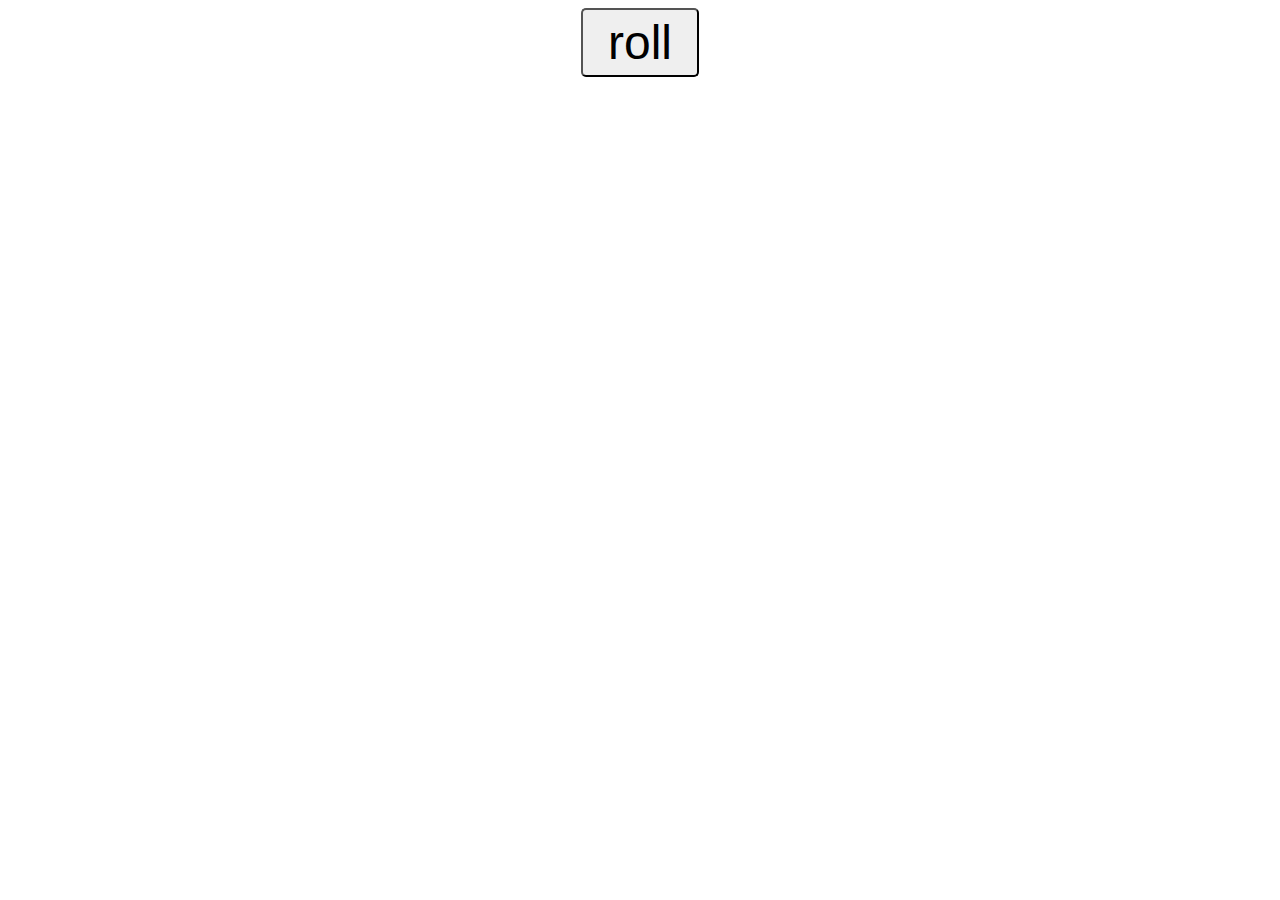
<file: index.html>
<!DOCTYPE html>
<html lang="en">
<head>
    <meta charset="UTF-8">
    <meta name="viewport" content="width=device-width, initial-scale=1.0">
    <title>my website</title>
    <link rel="stylesheet" href="style.css">
</head>
<body>
    <button id="myButton">roll</button><br>
    <label id="label1" class="myLabels"></label><br>
    <label id="label2" class="myLabels"></label><br>
    <label id="label3" class="myLabels"></label><br>
    <script src="index.js"></script>
</body>
</html>
</file>
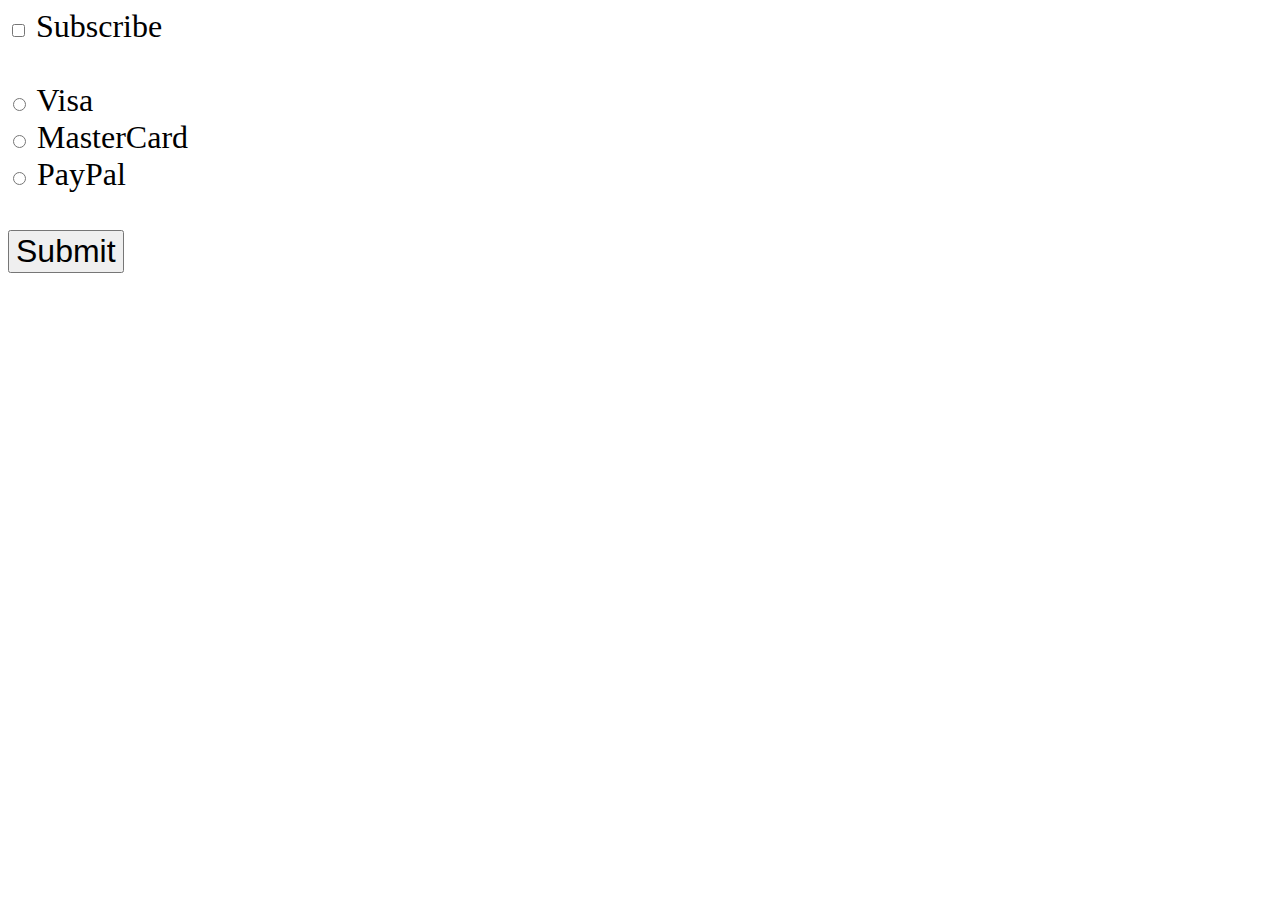
<file: checked/checked.html>
<!DOCTYPE html>
<html lang="en">
<head>
    <meta charset="UTF-8">
    <meta name="viewport" content="width=device-width, initial-scale=1.0">
    <title>checked</title>
    <link rel="stylesheet" href="checked.css">
</head>
<body>
    <input type="checkbox" id="myCheckBox">
    <label for="myCheckBox">Subscribe</label><br><br>

    <input type="radio" id="visaBtn" name="card">
    <label for="visaBtn">Visa</label><br>
    <input type="radio" id="masterCardBtn" name="card">
    <label for="masterCardBtn">MasterCard</label><br>
    <input type="radio" id="payPalBtn" name="card">
    <label for="payPalBtn">PayPal</label><br><br>

    <button type="submit" id="mySubmit">Submit</button>

    <p id="subResult"></p>
    <p id="paymentResult"></p>

    <script src="checked.js"></script>
</body>
</html>
</file>
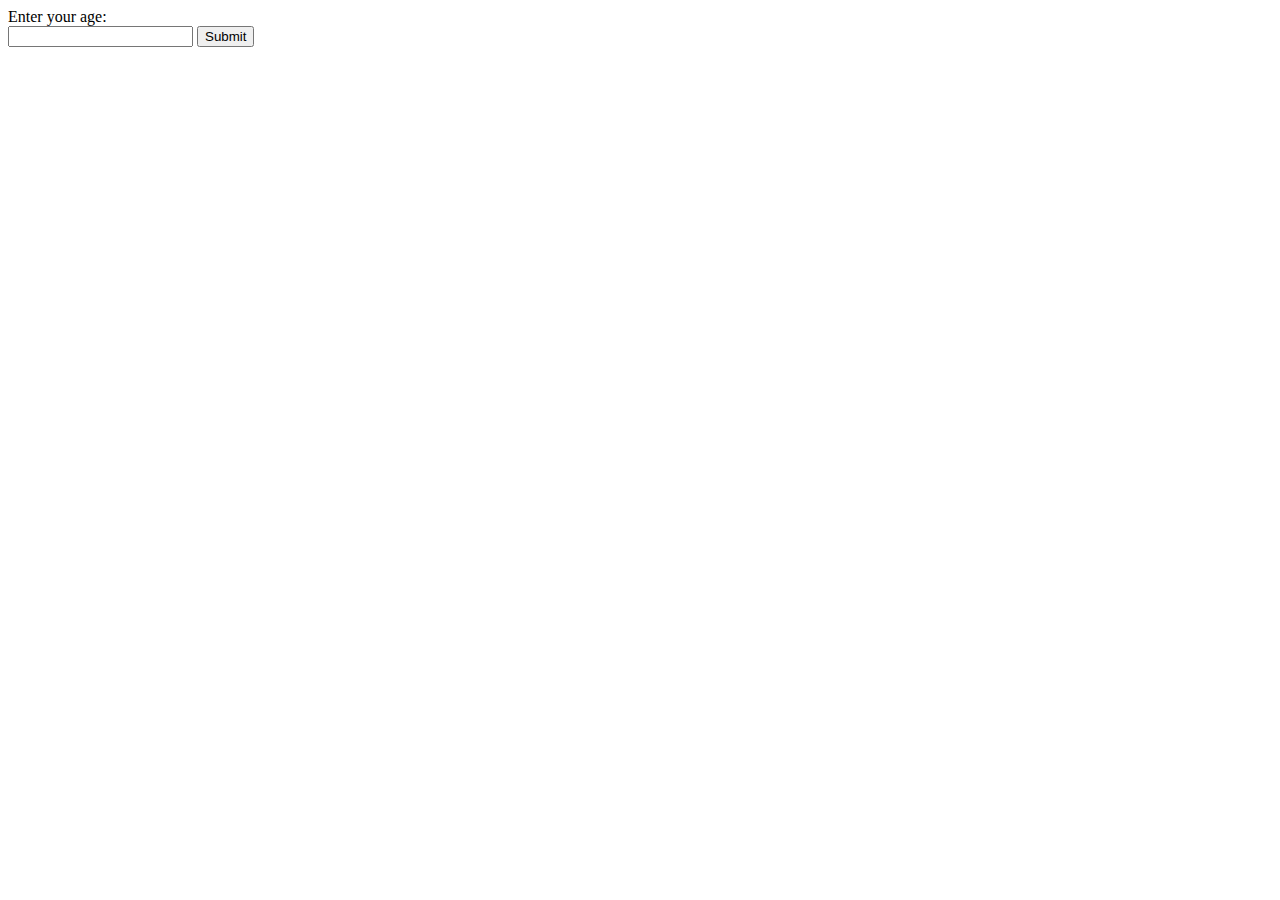
<file: ifStatements/if.html>
<!DOCTYPE html>
<html lang="en">
<head>
    <meta charset="UTF-8">
    <meta name="viewport" content="width=device-width, initial-scale=1.0">
    <title>if statements</title>
</head>
<body>
    <label class="myLabel" for="">Enter your age:</label><br>
    <input type="text" id="myText">
    <button type="submit" id="mySubmit">Submit</button>
    <p id="resultElement"></p>
    <script src="if.js"></script>
</body>
</html>
</file>
<file: style.css>
body{
    font-family: Verdana;
    text-align: center;
}
#myButton{
    font-size: 3em;
    padding: 5px 25px;
    border-radius: 5px;
}
.myLabels{
    font-size: 3em;
}
</file>
<file: checked/checked.css>
body{
    font-family: Verdana;
    font-size: 2em;

}
#mySubmit{
    font-size: 1em;
}
</file>
